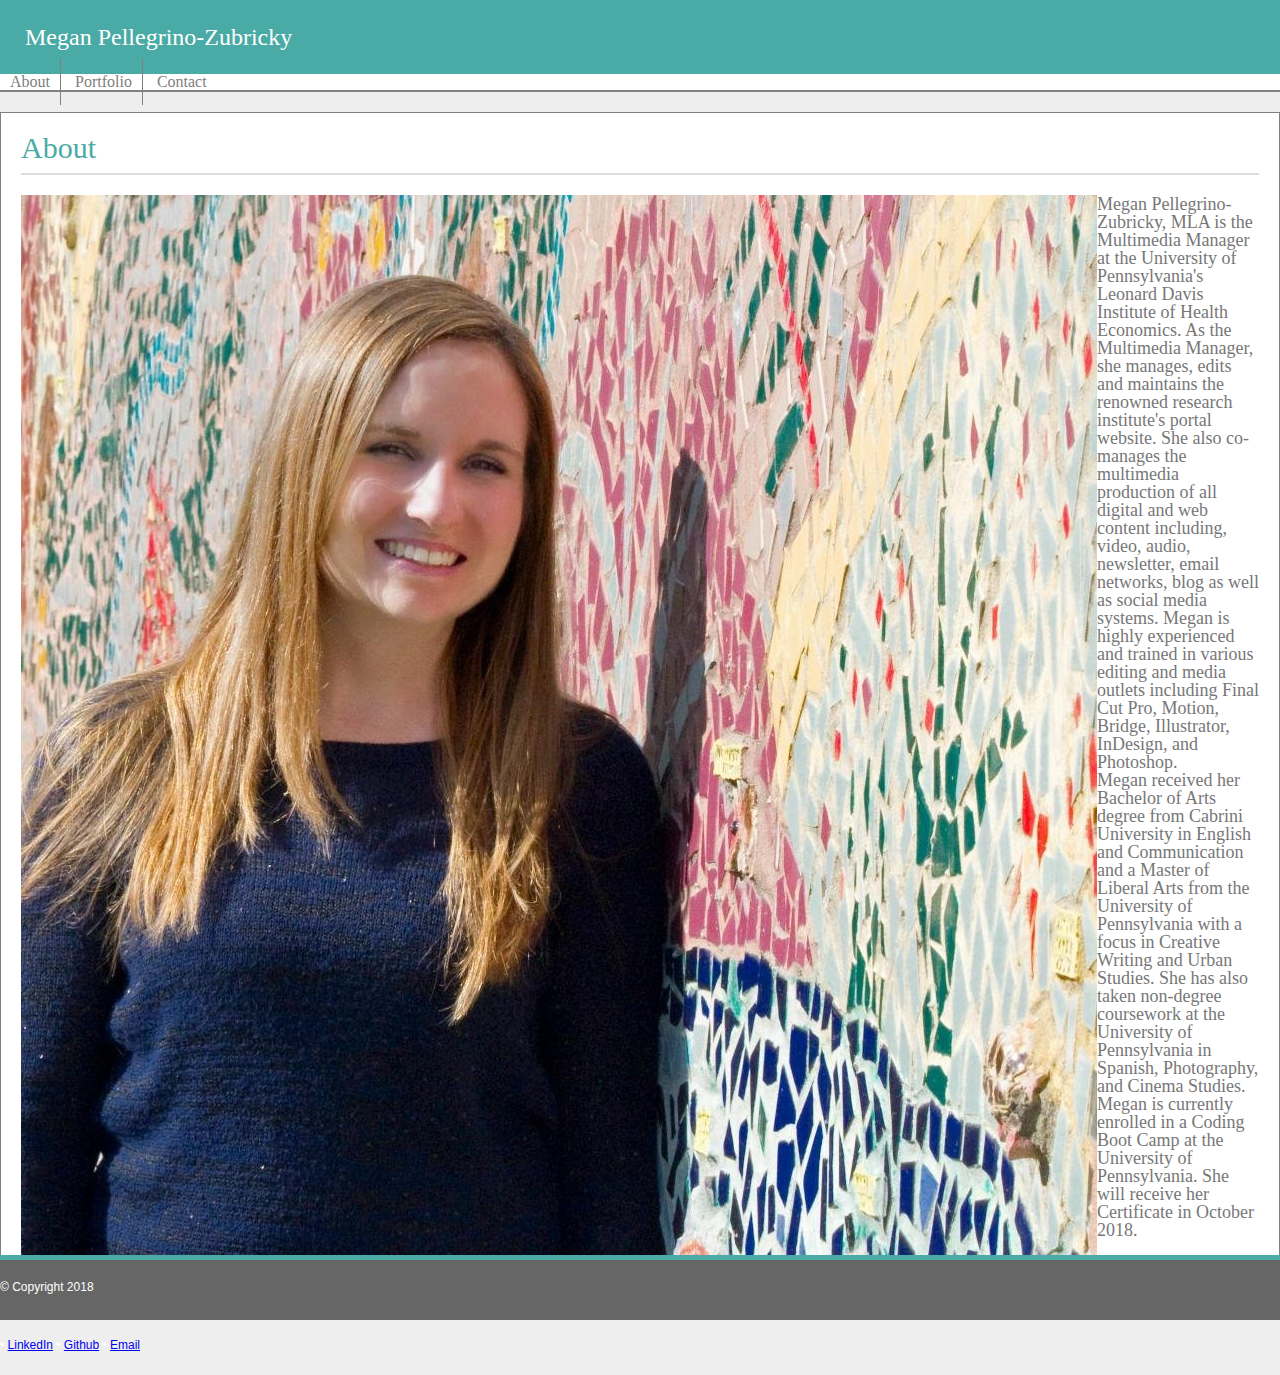
<file: index.html>
<!DOCTYPE html>
<html lang="en-us">
    <head>
        <meta charset="UTF-8">
        <title>About</title>
        <link rel="stylesheet" type="text/css" href="assets/css/reset.css">
        <link rel="stylesheet" href="https://stackpath.bootstrapcdn.com/bootstrap/4.1.1/css/bootstrap.min.css" integrity="sha384-WskhaSGFgHYWDcbwN70/dfYBj47jz9qbsMId/iRN3ewGhXQFZCSftd1LZCfmhktB" crossorigin="anonymous">
        <link rel="stylesheet" type="text/css" href="assets/css/style.css">
    </head>  

    <body>
            <!--HeaderNavigation-->
            <div class="full-header">
                <div class="container">
                    <div class="row justify-content-center">
                        <div class="col-sm-12 col-md">
                            <div class="header-box text-center">
                                <span class="header-name ">Megan Pellegrino-Zubricky</span>
                            </div>
                        </div>
                        <div class="col-4"></div>
                        <div class="row col-sm-12 col-md header-links align-items-center justify-content-center">
                            <a class="header-link" href="index.html">About</a>
                            <a class="header-link" href="portfolio.html">Portfolio</a>
                            <a class="last-header-link" href="contact.html">Contact</a>
                        </div>
                    </div>
                </div>
            </div>

            <!--Main Text-->
            <div class="container">
                <div class="row row-box">
                    <div class="col-12 col-md-10">
                        <div class="main-box">
                            <h1 class="box-title">About</h1>
                            <div class="col-xs-12 col-lg-5" style="float: left;">
                                <img class="img-responsive" src="images/Pellegrino-Zubricky.jpeg" width="100%">
                            </div>
                            <p>Megan Pellegrino-Zubricky, MLA is the Multimedia Manager at the University of Pennsylvania's Leonard Davis Institute of Health Economics. As the Multimedia Manager, she manages, edits and maintains the renowned research institute's portal website. She also co-manages the multimedia production of all digital and web content including, video, audio, newsletter, email networks, blog as well as social media systems. Megan is highly experienced and trained in various editing and media outlets including Final Cut Pro, Motion, Bridge, Illustrator, InDesign, and Photoshop.</p>
                            <p>Megan received her Bachelor of Arts degree from Cabrini University in English and Communication and a Master of Liberal Arts from the University of Pennsylvania with a focus in Creative Writing and Urban Studies. She has also taken non-degree coursework at the University of Pennsylvania in Spanish, Photography, and Cinema Studies. Megan is currently enrolled in a Coding Boot Camp at the University of Pennsylvania. She will receive her Certificate in October 2018.</p>
                        </div>
                    </div>
                </div>
            </div>

            <!--Footer-->
            <footer class="footer">
                    <div class="container">
                        <div class="row">
                            <div class="col text-left">
                                <div class="copyright-text">&copy; Copyright 2018</div>
                            </div>    
                            <div class="col text-right footer-links">
                                &bull; <a href="https://www.linkedin.com/in/meganpellegrino">LinkedIn</a>
                                &bull; <a href="https://github.com/meganpel">Github</a>
                                &bull; <a href="mailto:pellegrino.megan@gmail.com">Email</a>
                            </div>
                        </div>
                    </div>
                </footer>
    </body>
</html>
</file>
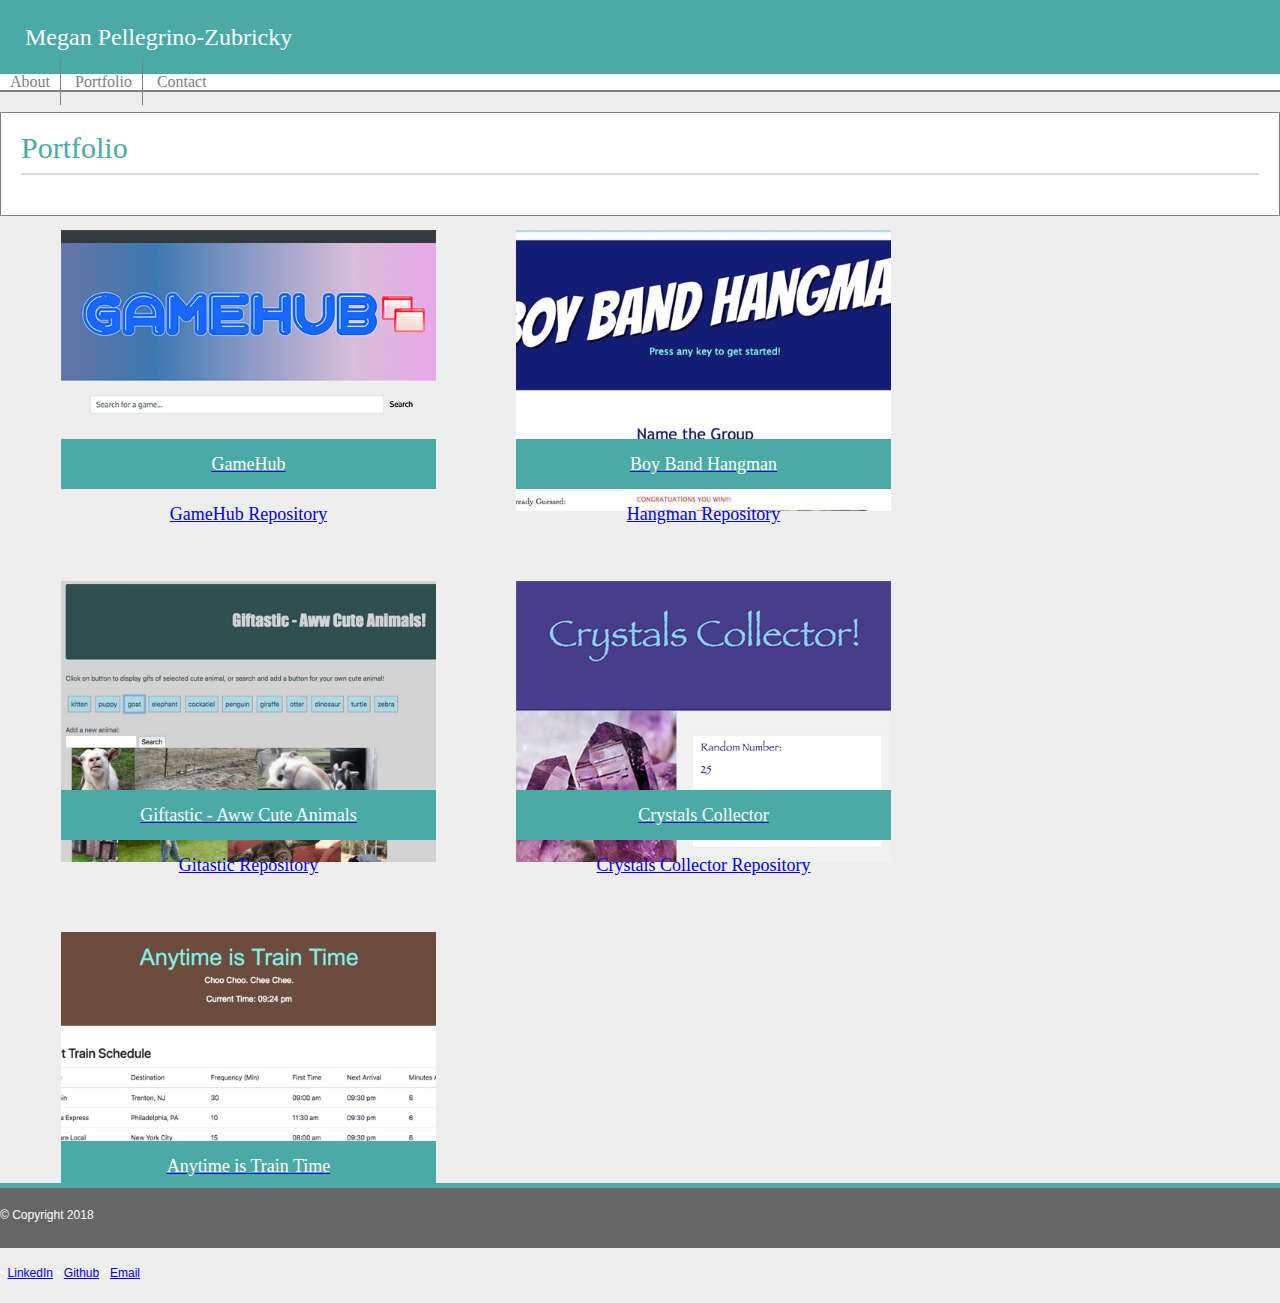
<file: portfolio.html>
<!DOCTYPE html>
<html lang="en-us">
    <head>
        <meta charset="UTF-8">
        <title>Portfolio</title>
        <link rel="stylesheet" type="text/css" href="assets/css/reset.css">
        <link rel="stylesheet" href="https://stackpath.bootstrapcdn.com/bootstrap/4.1.1/css/bootstrap.min.css" integrity="sha384-WskhaSGFgHYWDcbwN70/dfYBj47jz9qbsMId/iRN3ewGhXQFZCSftd1LZCfmhktB" crossorigin="anonymous">
        <link rel="stylesheet" type="text/css" href="assets/css/style.css">
    </head>  

    <body>
            <!--HeaderNavigation-->
            <div class="full-header">
                <div class="container">
                    <div class="row justify-content-center">
                        <div class="col-sm-12 col-md">
                            <div class="header-box text-center">
                                <span class="header-name ">Megan Pellegrino-Zubricky</span>
                            </div>
                        </div>
                        <div class="col-4"></div>
                        <div class="row col-sm-12 col-md header-links align-items-center justify-content-center">
                            <a class="header-link" href="index.html">About</a>
                            <a class="header-link" href="portfolio.html">Portfolio</a>
                            <a class="last-header-link" href="contact.html">Contact</a>
                        </div>
                    </div>
                </div>
            </div>

            <div class="container">
                <div class="row row-box">
                    <div class="col-12 col-xl-10">
                        <div class="main-box">
                            <h1 class="box-title">Portfolio</h1>
                            <div class="row">
                                <div>
                                    <a href="https://amh5366.github.io/GameHub/">
                                        <div class="image-holder">
                                            <img class="portfolio-image img-responsive" src="images/GameHub.jpg" />
                                            <div class="image-banner">
                                                <p class="image-banner-text">GameHub</p>
                                                <p class="image-banner-text"><a href="https://amh5366.github.io/GameHub/">GameHub Repository</a></p>
                                            </div>
                                        </div>
                                    </a>
                                </div>
                                <a href="https://meganpel.github.io/Boy-Band-Hangman/">
                                    <div class="image-holder">
                                        <img class="portfolio-image img-responsive" src="images/hangman.jpg" />
                                        <div class="image-banner">
                                            <p class="image-banner-text">Boy Band Hangman</p>
                                            <p class="image-banner-text"><a href="https://github.com/meganpel/Boy-Band-Hangman">Hangman Repository</a></p>
                                        </div>
                                    </div>
                                </a>
                                <a href="https://meganpel.github.io/Giftastic/">
                                    <div class="image-holder">
                                        <img class="portfolio-image img-responsive" src="images/animals.jpg" />
                                        <div class="image-banner">
                                            <p class="image-banner-text">Giftastic - Aww Cute Animals</p>
                                            <p class="image-banner-text"><a href="https://github.com/meganpel/Giftastic">Gitastic Repository</a></p>
                                        </div>
                                    </div>
                                </a>
                                <a href="https://meganpel.github.io/Crystals-Collector/">
                                    <div class="image-holder">
                                        <img class="portfolio-image img-responsive" src="images/Crystalcollect.jpg" />
                                        <div class="image-banner">
                                            <p class="image-banner-text">Crystals Collector</p>
                                            <p class="image-banner-text"><a href="https://github.com/meganpel/Crystals-Collector">Crystals Collector Repository</a></p>
                                        </div>
                                    </div>
                                </a>
                                <a href="https://meganpel.github.io/TrainScheduler/">
                                    <div class="image-holder">
                                        <img class="portfolio-image img-responsive" src="images/train.jpg" />
                                        <div class="image-banner">
                                            <p class="image-banner-text">Anytime is Train Time</p>
                                            <p class="image-banner-text"><a href="https://github.com/meganpel/TrainScheduler">Anytime Train Repository</a></p>
                                        </div>
                                    </div>
                                </a>
                                </div>
                            </div>
                        </div>
                    </div>
                </div>
            </div>

            <!--Footer-->
            <footer class="footer">
                    <div class="container">
                        <div class="row">
                            <div class="col text-left">
                                <div class="copyright-text">&copy; Copyright 2018</div>
                            </div>    
                            <div class="col text-right footer-links">
                                &bull; <a href="https://www.linkedin.com/in/meganpellegrino">LinkedIn</a>
                                &bull; <a href="https://github.com/meganpel">Github</a>
                                &bull; <a href="mailto:pellegrino.megan@gmail.com">Email</a>
                            </div>
                        </div>
                    </div>
                </footer>
    </body>
</html>
</file>
<file: assets/css/style.css>
html {
    position: relative;
    min-height: 100%;
}

body {
    font-family:Georgia, 'Times New Roman', Times, serif;
    background-color: #eeeeee;
    margin-bottom: 60px;
}

.header {
    height: 80px;
    background-color: #ffffff;
    border-bottom: 1px solid #777777;
}

.inner-header {
    width: 960px;
    margin-right: auto;
    margin-left: auto;
}

.name {
    float: left;
    background-color: #4aaaa5;
    padding: 25px;
    font-size: 30px;
    color: white;
}

.navr {
    float: right;
    padding: 10px;
    color: #777777;
    border-left: 1px solid #777777;
    margin-top: 25px;
    margin-bottom: 25px;
}

.navr:last-child {
    float: right;
    padding: 10px;
    color: #777777;
    margin-top: 25px;
    margin-bottom: 25px;
    border-left: none;
}

.navr a:link {
    color: #777777;
    text-decoration: none;
}

.navr a:visited {
    color: #777777;
    text-decoration: none;
}

.navr a:hover {
    color: #4aaaa5;
    text-decoration: none;
}

.navr a:active {
    color: #4aaaa5;
    text-decoration: none;
}

h2 {
    font-size: 24px;
    color: #4aaaa5;
    font-weight: bold;
    margin-top: 15px;
    margin-bottom: 15px;
    padding-bottom: 20px;
    border-bottom: 2px solid #777777;
}

.content {
    width: 910px;
    margin-right: auto;
    margin-left: auto;
    margin-top: 25px;
    margin-bottom: 25px;
    border: 1px solid #777777;
    background-color:  white;
    padding: 25px;
}

.image {
    float: left;
    padding: 10px 25px 25px 0px;
}

.paragraph {
    font-size: 18px;
    color: #777777;
    font-family: Arial, Helvetica, sans-serif;
    line-height: 35px;
}

.input-style {
    width: 100%;
    height: 30px;
    font-size: 14px;
}

.text-area-style {
    width: 100%;
    height: 250px;
    font-size: 14px;
}

.submit {
    background-color: #4aaaa5;
    height: 40px;
    color: white;
    font-size: 14px;
    margin-top: 10px;
    padding: 5px 25px 5px 25px;
}

.portfolio-image {
    width: 375px;
    height: 281px;
}

.image-holder {
    width: 375px;
    height: 281px;
    float: left;
    padding: 25px;
}

.image-banner {
    height: 50px;
    width: 375px;
    background-color: #4aaaa5;
    position: relative;
    top: -75px;
}

.image-banner-text {
    font-family: Georgia, 'Times New Roman', Times, serif;
    font-size: 18px;
    color: white;
    text-align: center;
    line-height: 50px;
}

.navbar {
    border-left: 1px solid #777777;
    background-color: white!important;
    padding: 0px;
}

.navbar-brand {
    background-color: #4aaaa5;
    padding: 25px;
    font-size: 30px;
    color: white;
}

.navbar-light .navbar-brand {
    color: white;
}

.navbar-light .navbar-brand:hover {
    color: #ddd;
}

.navbar-light .navbar-nav .nav-link:hover {
    color: #4aaaa5;
}

.navbar-light .navbar-nav .nav-link {
    color: #777777;
}






.full-header {
    border-bottom: 2px solid grey;
    background-color: white;
}

.header-box {
    background-color: #4aaaa5;
    padding: 25px;
}

.header-name {
    color: white;
    font-size: 24px;
}

.header-links a:link,
.header-links a:visited,
.header-links a:active {
    color: gray;
    text-decoration: grey;
}

.header-links a:hover {
    color: #4aaaa5;
}

.header-link {
    border-right: 1px solid grey;
    padding: 15px 10px 15px 10px;
    font-size: 16px;
}

.last-header-link {
    border-right: none;
    padding: 15px 10px 15px 10px;
    font-size: 16px;
}

.main-box {
    border: 1px solid grey;
    background-color: white;
    padding: 20px;
    font-size: 18px;
    color: #777777;
    margin-top: 20px;
}

.box-title {
    color: #4aaaa5;
    border-bottom: 2px solid #dddddd;
    font-size: 30px;
    padding-bottom: 10px;
    margin-bottom: 20px;
}

.copyright-text {
    color: white;
    font-size: 12px;
    line-height: 55px;
}

.footer {
    position: absolute;
    bottom: 0;
    width: 100%;
    height: 60px;
    line-height: 60px;
    font-family: Arial, Helvetica, sans-serif;
    font-size: 12px;
    color: white;
    background-color: #666666;
    border-top: 5px solid #4aaaa5;
}

.image-holder {
    width: 375px;
    height: 281px;
    float: left;
    padding: 20px;
    margin: 15px 20px 15px 20px;
}
</file>
